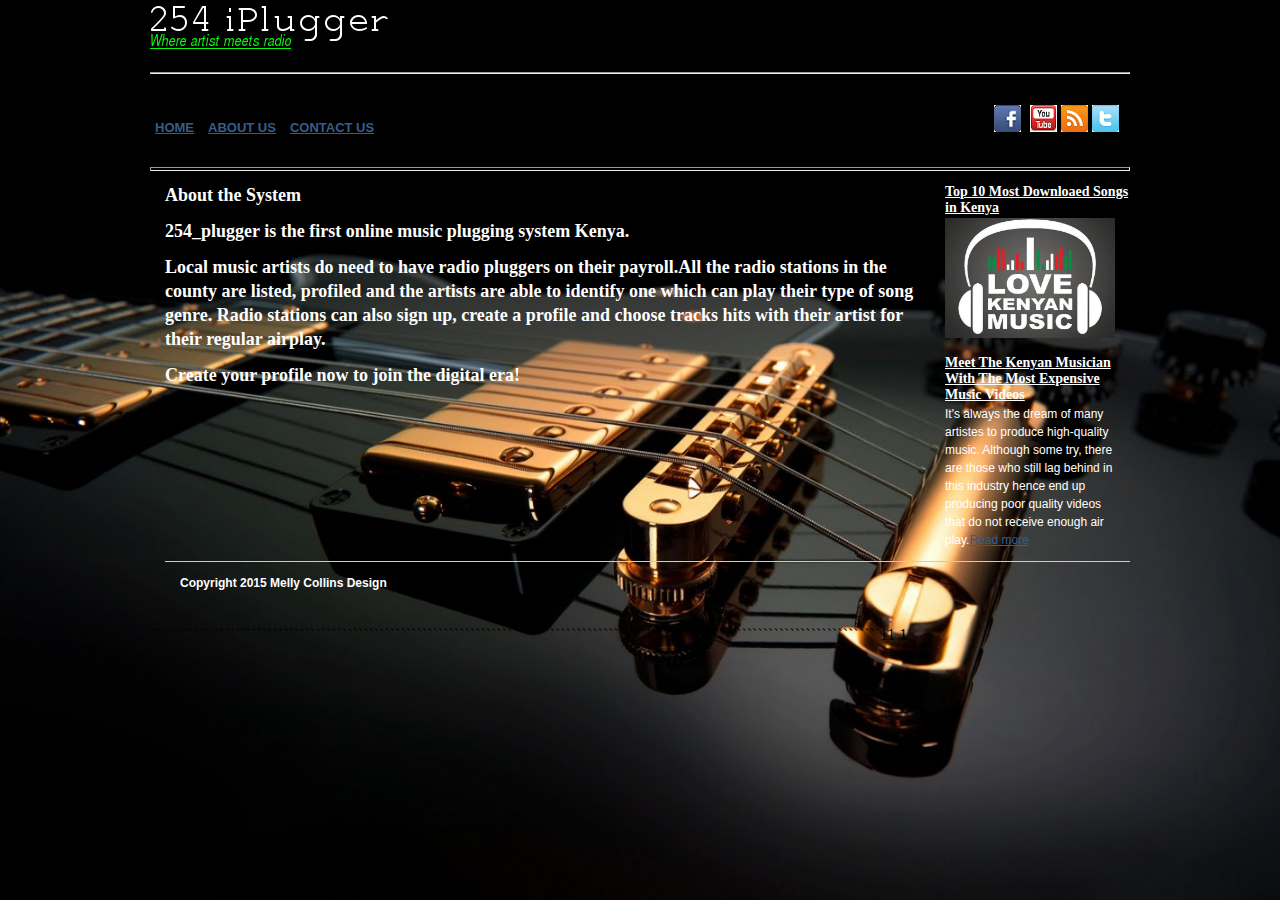
<file: about us.html>
<!DOCTYPE html><html><!-- InstanceBegin template="/Templates/hacker-main.dwt" codeOutsideHTMLIsLocked="false" -->

<head>




    <link href="ntw-home.css" rel="stylesheet" type="text/css" />

	<meta http-equiv="Content-Type" content="text/html; charset=iso-8859-1"/>
    <meta http-equiv="content-type" content="cache"/>
    <meta name="robots" content="index, follow" />
    <meta name="keywords" content="enter keywords" />
    <meta name="description" content="type description here" />

    <title>254 iPlugger</title>



</head>
<body bgcolor="#000000">
<div id="outer">
<div id="wrapper">
	<div id="logo">
    <img src="banner.png"/>


    </div>

</div>
</div>

<div id="topnav">
<hr>
  <ul>
  		<li><a href="index.html">HOME</a></li>
        <li><a href="about us.html">ABOUT US</a></li>
        <li><a href="contacts.html">CONTACT US</a></li>





				<li class="ujinga"></li>
				<li><a href="http://www.twitter.com" target="_blank"><span class="ujinga"><a href="https://www.facebook.com/melly.collins.7?ref=tn_tnmn" target="_blank"><img src="images/social profile icons/facebook.png" border="0"></a></span></a></li>
				<li></li>
				<li></li>
				<a href="http://www.youtube.com" target="_blank"><img src="images/social profile icons/youtube.png" border="0"></a>
				<a href="#" target="_blank"><img src="images/social profile icons/rss.png"></a>
				<a href="http://www.twitter.com" target="_blank"><img src="images/social profile icons/twitter.png" border="0"></a>
  </ul>
  </hr>
 <hr size="4">
 </hr>


</div>



<div id="rightside">
    <a href="http://buzzkenya.com/downloaded-songs-kenya/" target="_blank"><h2><u>Top 10 Most Downloaed Songs in Kenya</u></h2><p></a><img src="music.jpg" height="120" width="170"></p>
<h2><u>Meet The Kenyan Musician With The Most Expensive Music Videos</u></h2>

    <p>It's always the dream of many artistes to produce high-quality music. Although some try, there are those who still lag behind in this industry hence end up producing poor quality videos that do not receive enough air play.<a href="https://mpasho.co.ke/meet-kenyan-musician-expensive-music-videos/" target="_blank">Read more</p></a>

</div>
</div>


  <div id="Content"><!-- InstanceBeginEditable name="content" -->
     <h1> About the System</h1>
    <p><h1>254_plugger is the first online music plugging system Kenya. </p><h1>
    <p><h1>Local music artists do need to have radio pluggers on their payroll.All the radio stations in the county are listed, profiled and the artists are able to identify one which can play their type of song genre. Radio stations can also sign up, create a profile and choose tracks hits with their artist for their regular airplay.</p><h1>
  <p> <h1>Create your profile now to join the digital era!</p><h1>
    <div>

  <!-- InstanceEndEditable --></div>

<div id="footer">
  <p class="footer-text">Copyright 2015 Melly Collins Design</p>

</div>
  </div>

</body>
<!-- InstanceEnd --></html>`````````````````````````````````````````````````````````````````````````````````````````````````````````````````````````````````````````11																																																																																																																																																																																																																																																																																																																					1
</file>
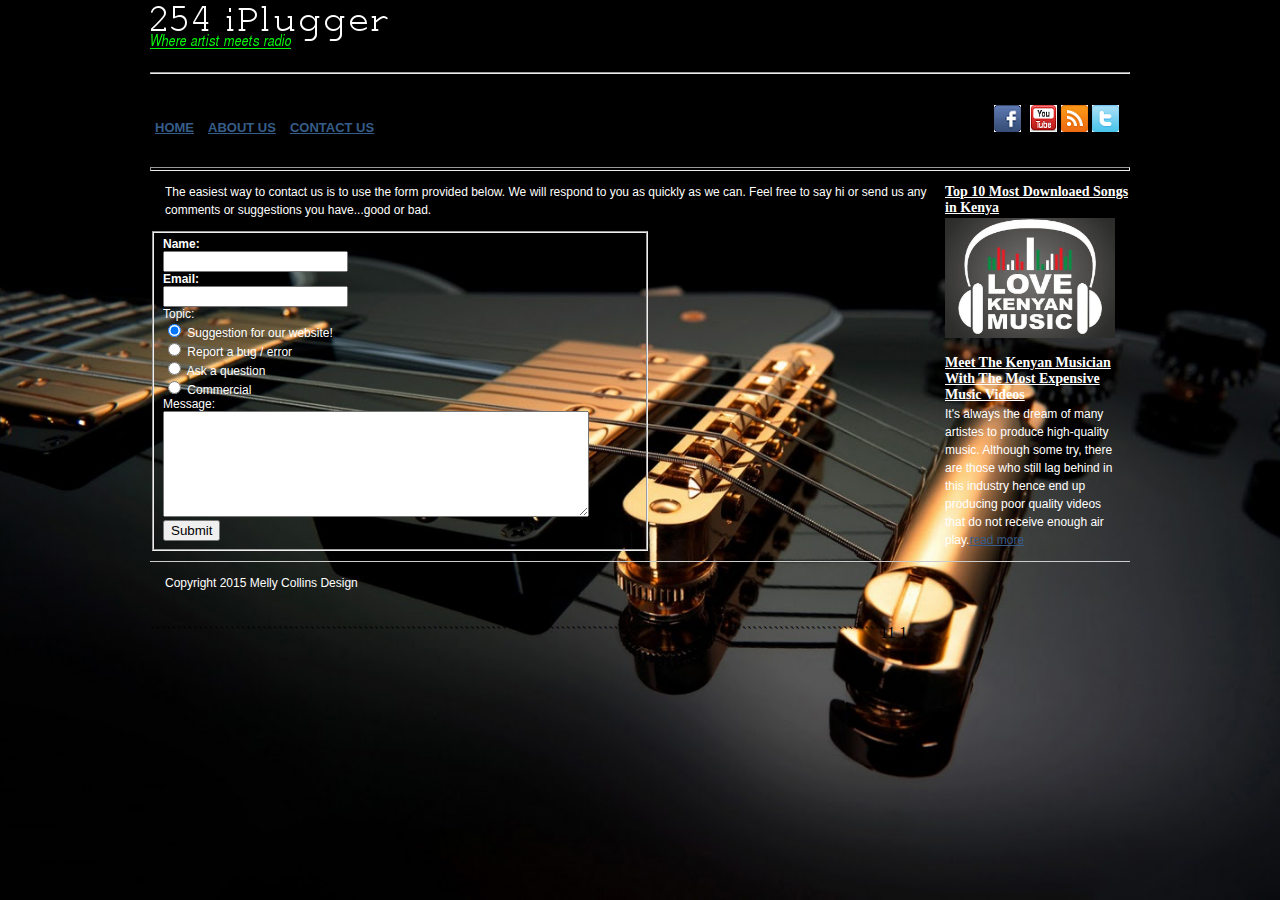
<file: contacts.html>
<!DOCTYPE html><html><!-- InstanceBegin template="/Templates/hacker-main.dwt" codeOutsideHTMLIsLocked="false" -->

<head>



    <link href="ntw-home.css" rel="stylesheet" type="text/css" />
	<meta http-equiv="Content-Type" content="text/html; charset=iso-8859-1"/>
    <meta http-equiv="content-type" content="cache"/>
    <meta name="robots" content="index, follow" />
    <meta name="keywords" content="enter keywords" />
    <meta name="description" content="type description here" />
    <!-- InstanceBeginEditable name="doctitle" -->
    <title>254 iPlugger</title>
    <!-- InstanceEndEditable -->


<!-- InstanceBeginEditable name="head" -->
<!-- InstanceEndEditable -->
</head>
<body bgcolor="#000000">
<div id="outer">
<div id="wrapper">
	<div id="logo">
    <img src="banner.png"/>

    </div>

</div>
</div>

<div id="topnav">
<hr>
  <ul>
  		<li><a href="index.html">HOME</a></li>
        <li><a href="about us.html">ABOUT US</a></li>
        <li><a href="contacts.html">CONTACT US</a></li>





				<li class="ujinga"></li>
				<li><a href="http://www.twitter.com" target="_blank"><span class="ujinga"><a href="https://www.facebook.com/melly.collins.7?ref=tn_tnmn" target="_blank"><img src="images/social profile icons/facebook.png" border="0"></a></span></a></li>
				<li></li>
				<li></li>
				<a href="http://www.youtube.com" target="_blank"><img src="images/social profile icons/youtube.png" border="0"></a>
				<a href="#" target="_blank"><img src="images/social profile icons/rss.png"></a>
				<a href="http://www.twitter.com" target="_blank"><img src="images/social profile icons/twitter.png" border="0"></a>
  </ul>
  </hr>
 <hr size="4">
 </hr>


</div>


</div>



<div id="rightside">
    <a href="http://buzzkenya.com/downloaded-songs-kenya/" target="_blank"><h2><u>Top 10 Most Downloaed Songs in Kenya</u></h2><p></a><img src="music.jpg" height="120" width="170"></p>
<h2><u>Meet The Kenyan Musician With The Most Expensive Music Videos</u></h2>

    <p>It's always the dream of many artistes to produce high-quality music. Although some try, there are those who still lag behind in this industry hence end up producing poor quality videos that do not receive enough air play.<a href="https://mpasho.co.ke/meet-kenyan-musician-expensive-music-videos/" target="_blank">read more</p></a>

</div>
</div>


  <div id="Content"><!-- InstanceBeginEditable name="content" -->

	<p>The easiest way to contact us is to use the form provided below. We
 will respond to you as quickly as we can. Feel free to say hi or send
us any comments or suggestions you have...good or bad.</p>

	<form method="POST" action="contact_us.php" style="width: 500px;color:#FFF; font-family:Verdana, Geneva, sans-serif; font-size:12px " >
		<fieldset class="color";>

      <b>Name:</b><br>
			<input type="text" name="uname" required=""><br>

      <b>Email:</b><br>
			<input type="text" name="email" required=""><br>

			<label for="topic">Topic:</label><br>
			<input class="radio" value="1" name="topic" checked="checked" type="radio"> Suggestion for our website!<br>
			<input class="radio" value="2" name="topic" type="radio"> Report a bug / error<br>
			<input class="radio" value="3" name="topic" type="radio"> Ask a question<br>
			<input class="radio" value="6" name="topic" type="radio"> Commercial<br>
			<label for="body">Message:</label>
			<textarea name="message" style="width: 420px !important; height: 100px;"required=""></textarea>
			<input class="form_button" value="Submit" type="submit">
		</fieldset>
	</form>
  <!-- InstanceEndEditable --></div>

<div id="footer">
  <p class="footer-text">Copyright  2015 Melly Collins Design</p>

</div>
  </div>

</body>
<!-- InstanceEnd --></html>`````````````````````````````````````````````````````````````````````````````````````````````````````````````````````````````````````````11																																																																																																																																																																																																																																																																																																																					1
</file>
<file: ntw-home.css>
body {
	background: url(images/23.jpg) no-repeat center center fixed;
  -webkit-background-size: cover;
  -moz-background-size: cover;
  -o-background-size: cover;
  background-size: cover;
	width: 980px; margin:0 auto;    }


.ujinga{padding-left: 298px;}
a:link, a:visited, a:hover, a:active {
	color: #365D89;
	text-decoration: underline;
}
.color { font color:white}
p {
	font-family: Verdana, Geneva, sans-serif;
	font-size: 12px;
	line-height: 18px;
	color:white;
	text-align: left;
	padding-right: 15px;
	padding-left: 15px;
}

a img {
	border: none;
}
h1 {
	color: #FFF;
	font-family:"Comic Sans MS", cursive;
	font-size: 18px;
	padding-left: 15px;
	line-height: 24px;
}
h2 {
	color: #FFF;
	font-family:"Comic Sans MS", cursive;
	font-size: 14px;
	padding-left: 15px;
	font-weight: bold;
	margin-top: 5px;
	margin-bottom: -10px;
}
#Content ol li              { display: block}
#social-media-icons	 		{float: right;  }
#social-media-icons ul li   {display: inline;}
#social-media-icons ul		{margin-top: 40px; }

#topnav				 {clear: both;border-top:thick;  }
#topnav				{font-family:inherit;}
#topnav ul			{ border-top: 1px #000 solid; border-bottom: 1px #000 solid;
	                   margin: 20px 0; padding: 10px 0;}
#topnav ul li 		{ display:inline; }
#topnav ul li a		{ padding: 0 30px;font-family:Tahoma, Geneva, sans-serif;padding: 0 20px;
	 font-size:13px;
	  line-height: 10px;
	 font-weight: bold;
	text-align: center;
	 width: 750px;
	 margin-top: 1px;
	margin-right: auto;
	margin-bottom: 2px;
	margin-left: auto; border-bottom: 1px #FFF solid
margin: 10px 10px; padding: 20px 5px; color:="grey"; }}


#topnav a:link			{ color: #FFF; }
#topnav a:visited		{ color: #FFF; }
#outer                   {background-color:#000000}
#topnav a:active		{ color:="grey"; }
#topnav a:focus			{ color:#06C; }
#topnav a:hover			{ color:#0F0; }
#nav div                     {clear: both; border-top: 2px #FFF solid; border-bottom: 1px #FFF solid;  display: inline;}
#logo                   {{margin: 5px 0px; float: left   }
#topnav
}
#content			 { width: 650px; float: left;  }

#rightside			      { width: 200px; float: right;}
#rightside_artist			 {
	                     width: 500px; float: right;
											 font-family: sans-serif;
											 font-size: 15;
											 color: white;

        }

#footer				 { clear: both; margin:10px 0; border-top: 1px #ccc solid; padding-bottom: 10px;text-align:center;  }


/* ~~ This grouped selector gives the lists in the .content area space ~~ */
.content ul, .content ol {
	padding: 0 15px 15px 40px; /* this padding mirrors the right padding in the headings and paragraph rule above. Padding was placed on the bottom for space between other elements on the lists and on the left to create the indention. These may be adjusted as you wish. */
}
.copyright {
	font-family: Verdana, Geneva, sans-serif;
	font-size: 10px;
	line-height: 26px;
	font-weight: normal;
	color: #2C4B70;
	text-align: center;
}
</file>
